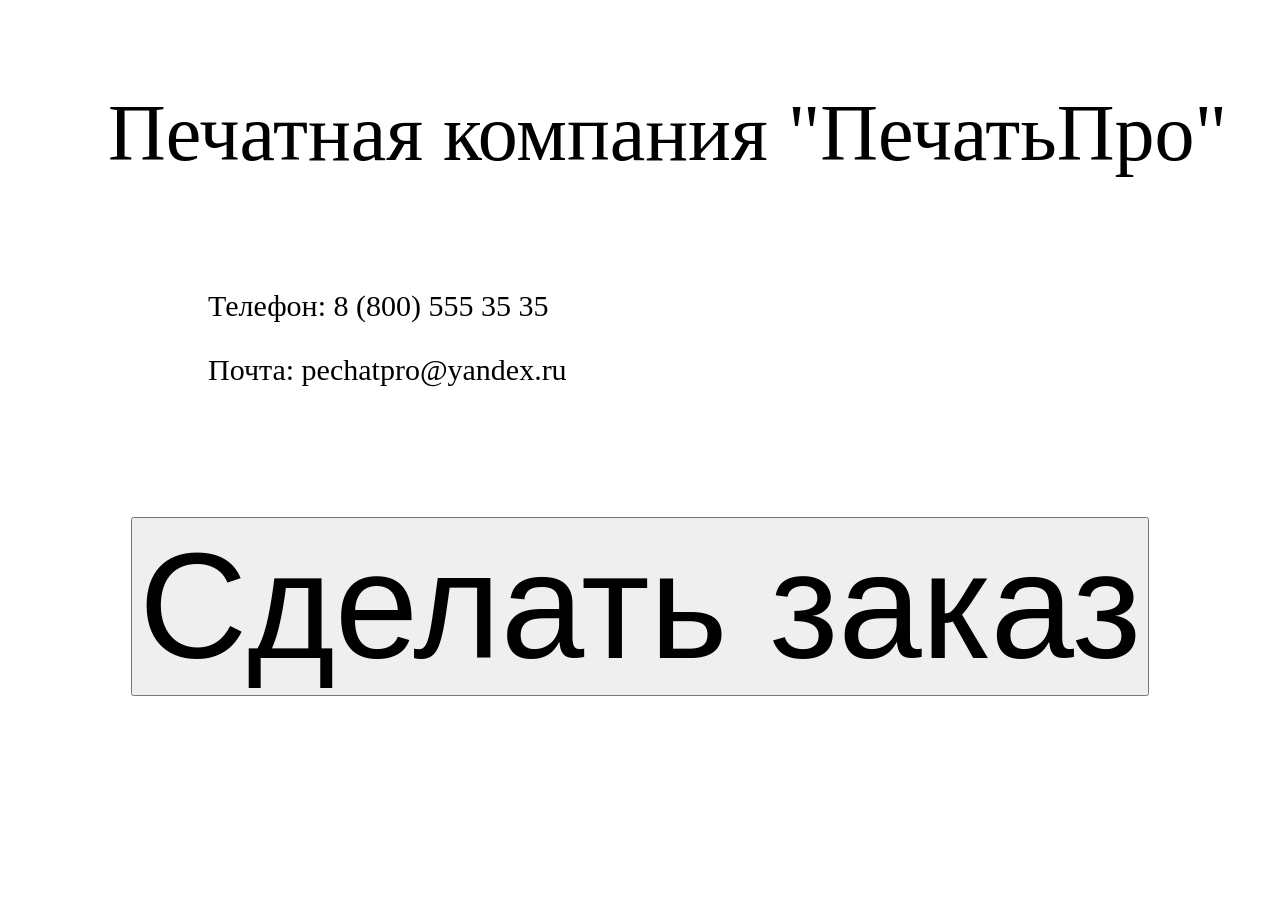
<file: templates/index.html>
<!DOCTYPE html>
<html lang="ru">
<head>
    <link rel="stylesheet" href="../static/style.css">
    <meta charset="UTF-8">
    <meta name="viewport" content="width=device-width, initial-scale=1.0">
    <title>Печатая компания</title>
</head>
<body>
    <div id="name">
        <p>Печатная компания "ПечатьПро"</p>
    </div>
    <div id="contacts">
        <p>Телефон: 8 (800) 555 35 35</p>
        <p>Почта: pechatpro@yandex.ru</p>
    </div>
    <div id="order">
        <a href="/order"><button>Сделать заказ</button></a>
    </div>
</body>
</html>
</file>
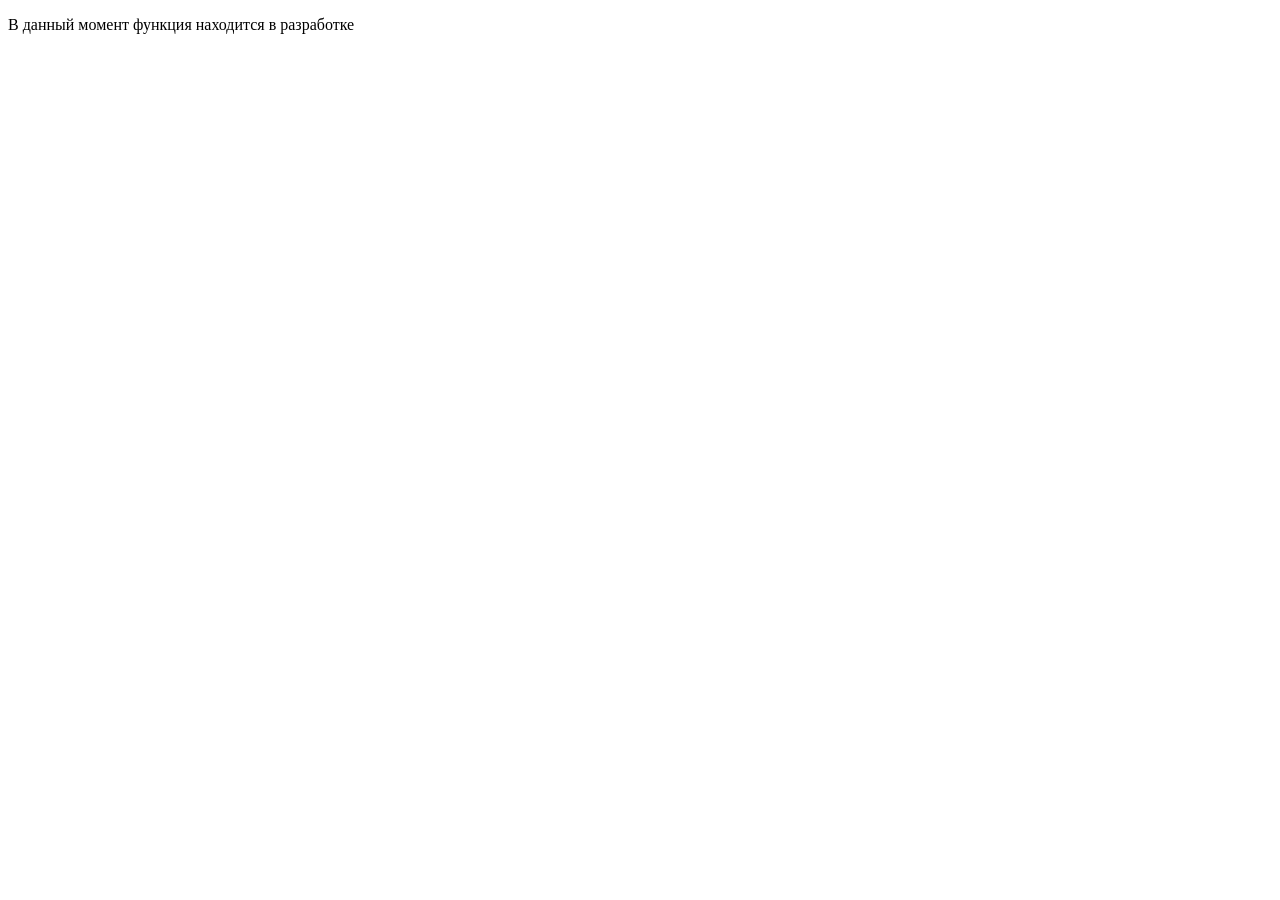
<file: templates/order.html>
<!DOCTYPE html>
<html lang="ru">
<head>
    <meta charset="UTF-8">
    <meta name="viewport" content="width=device-width, initial-scale=1.0">
    <title>Заказ</title>
</head>
<body>
    <p>В данный момент функция находится в разработке</p>
</body>
</html>
</file>
<file: static/style.css>
#name {
    font-size: 80px;
    padding-left: 100px;
    display: inline-block;
}

#contacts {
    padding-left: 200px;
    font-size: 30px;
    display: inline-block;
}

button {
    font-size: 150px;
}

#order {
    padding-top: 100px;
    text-align: center;
}
</file>
